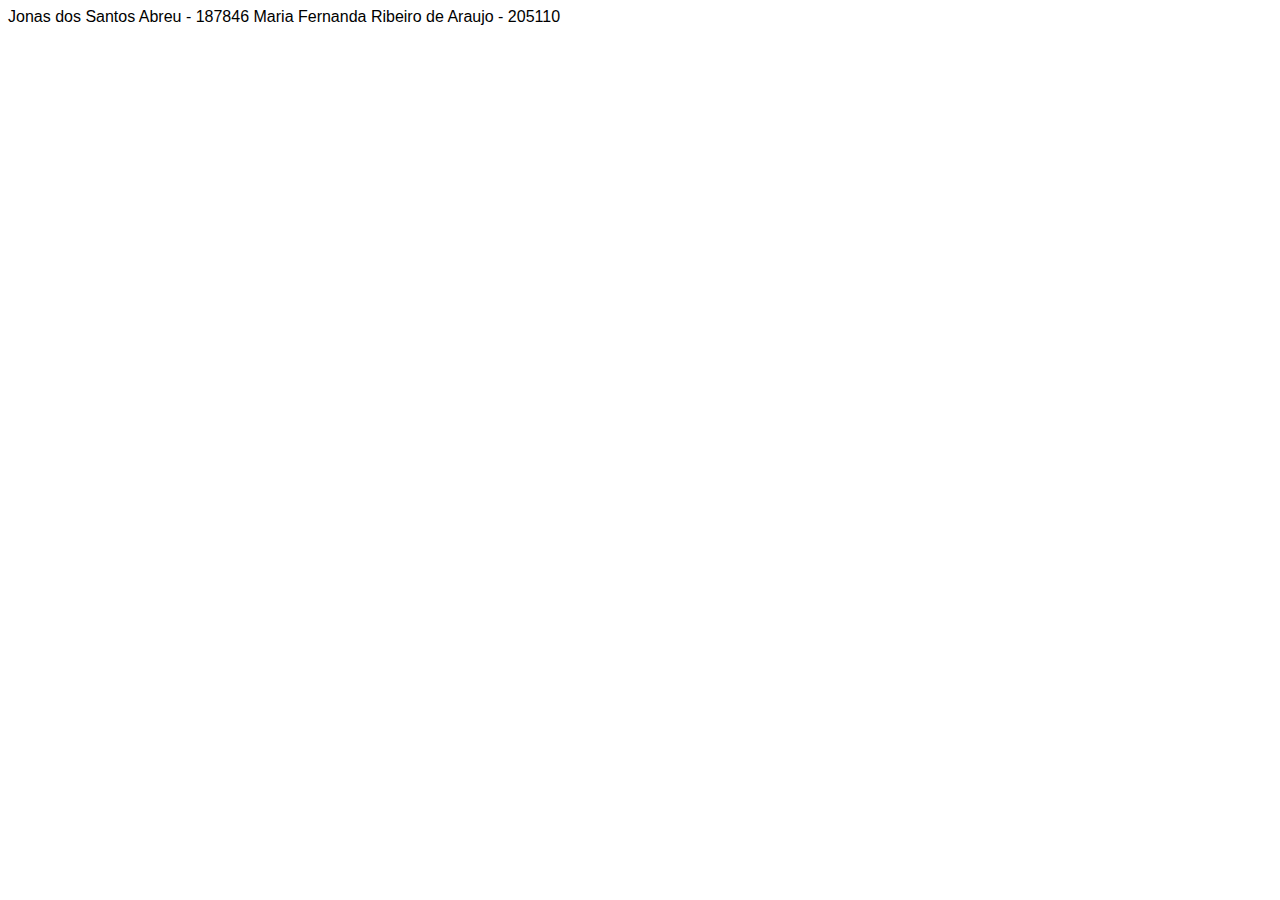
<file: index.html>
<!DOCTYPE html>
<html lang="pt-br">
<head>
    <meta charset="UTF-8">
    <title>TP 1</title>
    <link rel="stylesheet" href="css/main.css">
</head>
<body>

<div class="content">
    <a href="jonas.html">Jonas dos Santos Abreu - 187846</a>
    <a href="maria.html">Maria Fernanda Ribeiro de Araujo - 205110</a>
</div>
</body>
</html>
</file>
<file: css/main.css>
*{
    font-family: Verdana, Geneva, Tahoma, sans-serif;
}

a{
    text-decoration: none;
    color: black;    
}
</file>
